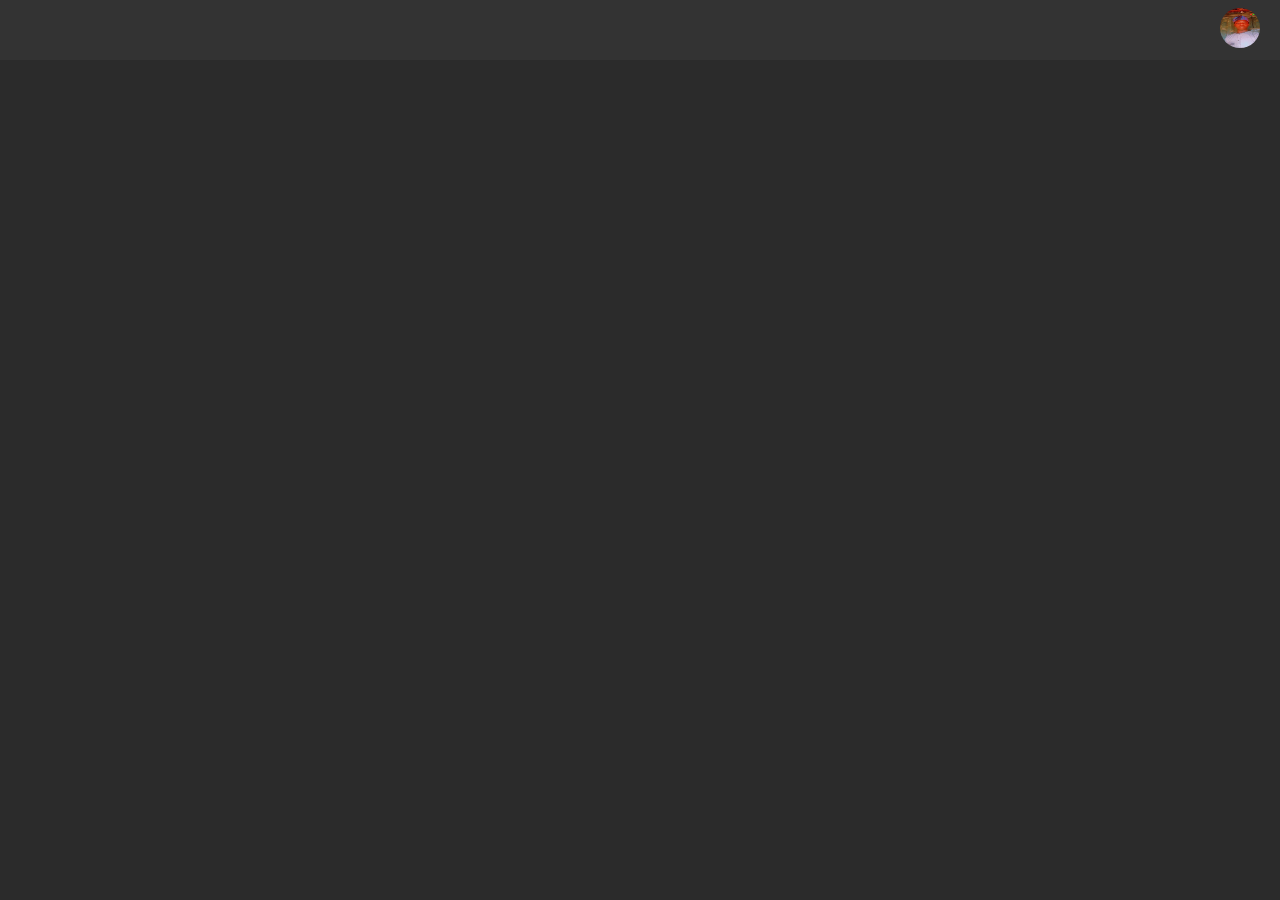
<file: pr.html>
<!DOCTYPE html>
<html lang="en">
<head>
    <meta charset="UTF-8">
    <meta name="viewport" content="width=device-width, initial-scale=1.0">
    <title>assigment</title>
    <link rel="stylesheet" href="pr.css">
</head>
<body>
    <div class="navbar">
        <div class="profile">
            <img src="toyeeb.jpg" alt="Profile" class="avatar" onclick="toggleDropdown()">
        </div>
        <div class="dropdown" id="profileDropdown">
            <div class="profile-section">
                <a href="#">My Profile</a>
                <a href="#">Global Settings</a>
                <a href="#">Products</a>
                <a href="#">Logout</a>
            </div>
            <div class="team-section">
                <h3>Team Members</h3>
                <div class="team-member">
                    <img class="avatar" src="duro.jpg" alt="toyeeb">
                    <p>Durojaiye toyeeb</p><br><br>
                    <p>toyeebdurojaiye222@gmail.com</p>
                </div>
                <div class="team-member">
                    <img class="avatar" src="zai.jpg" alt="toyeeb">
                    <p>Durojaiye zainab</p><br><br>
                    <p>toyeeb126@gmail.com</p>
                </div>
            </div>
        </div>
    </div>
<div>

</div>
    <script src="pr.js"></script>
</body>
</html>
</file>
<file: pr.css>
* {
    margin: 0;
    padding: 0;
    box-sizing: border-box;
}

body {
    font-family: Arial, sans-serif;
    background-color: #2b2b2b;
    color: #fff;
}

.navbar {
    background-color: #333;
    height: 60px;
    display: flex;
    align-items: center;
    justify-content: flex-end;
    padding-right: 20px;
}

.profile {
    position: relative;
}

.avatar {
    width: 40px;
    height: 40px;
    border-radius: 20px;
    cursor: pointer;
}

.dropdown {
    position: absolute;
    top: 60px;
    right: 0;
    background-color: #3b3b3b;
    border-radius: 8px;
    display: none;
    width: 250px;
    padding: 10px;
}

.dropdown.active {
    display: block;
}

.profile-section a {
    display: block;
    padding: 10px;
    text-decoration: none;
    color: white;
    border-bottom: 1px solid #444;
}

.profile-section a:hover {
    background-color: #555;
}

.team-section {
    margin-top: 10px;
}

.team-section h3 {
    margin-bottom: 10px;
}

.team-member {
    display: flex;
    align-items: center;
    padding: 5px 0;
}

.team-member img {
    width: 30px;
    height: 30px;
    border-radius: 20px;
    margin-right: 10px;
}

.team-member p {
    margin: 0;
    color: #ccc;
}
</file>
